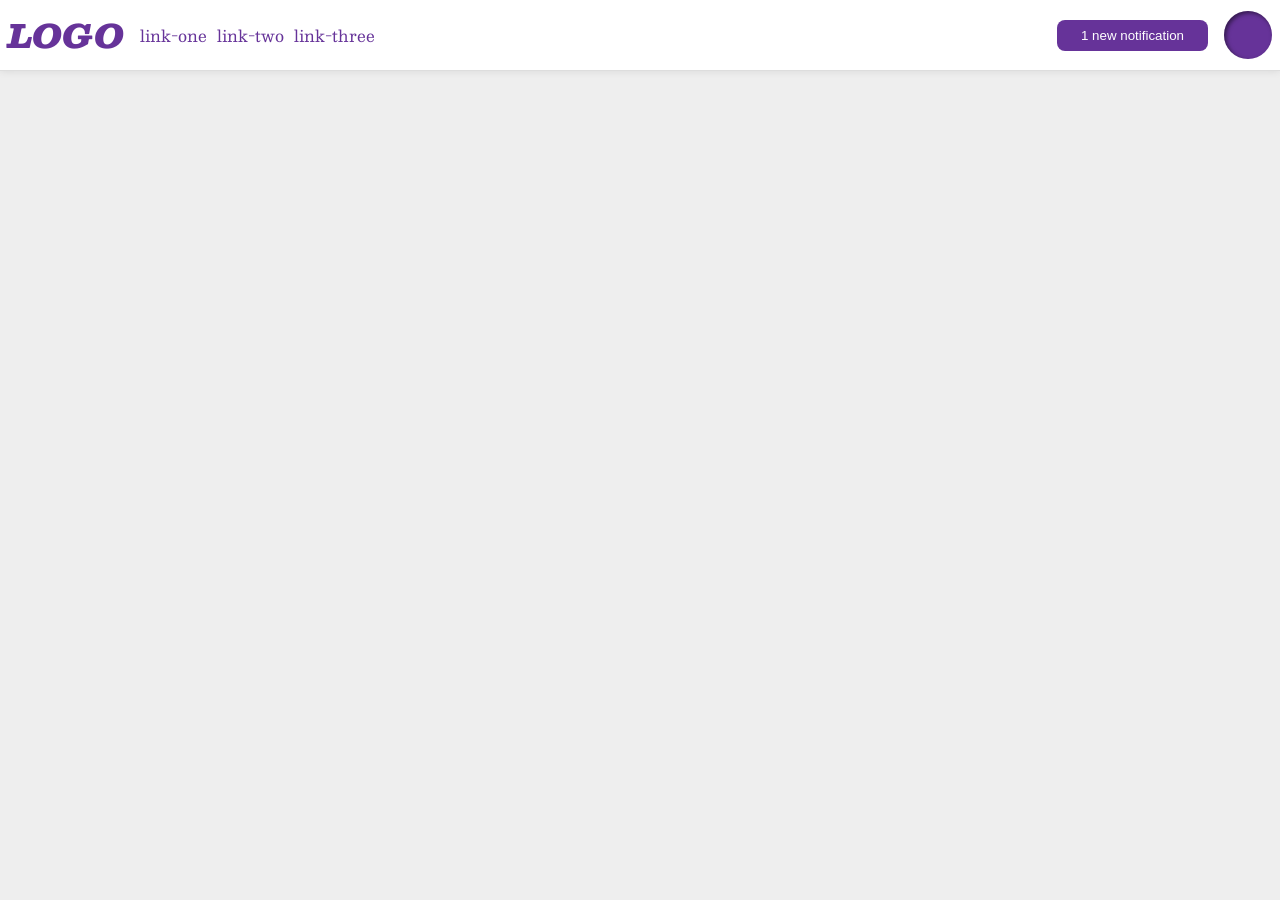
<file: foundations/flex/03-flex-header-2/index.html>
<!DOCTYPE html>
<html lang="en">
  <head>
    <meta charset="UTF-8">
    <meta http-equiv="X-UA-Compatible" content="IE=edge">
    <meta name="viewport" content="width=device-width, initial-scale=1.0">
    <title>Flex Header 2</title>
    <link rel="stylesheet" href="style.css">
  </head>
  <body>
    <div class="header">
      <div class="left"> 
        <div class="logo">
          LOGO
        </div>
          <ul class="links">
            <li><a href="https://google.com">link-one</a></li>
            <li><a href="https://google.com">link-two</a></li>
            <li><a href="https://google.com">link-three</a></li>
          </ul>
        </div>
      <div class="right">
        <button class="notifications">
          1 new notification
        </button>
        <div class="profile-image"></div>
    </div>
    </div>
  </body>
</html>
</file>
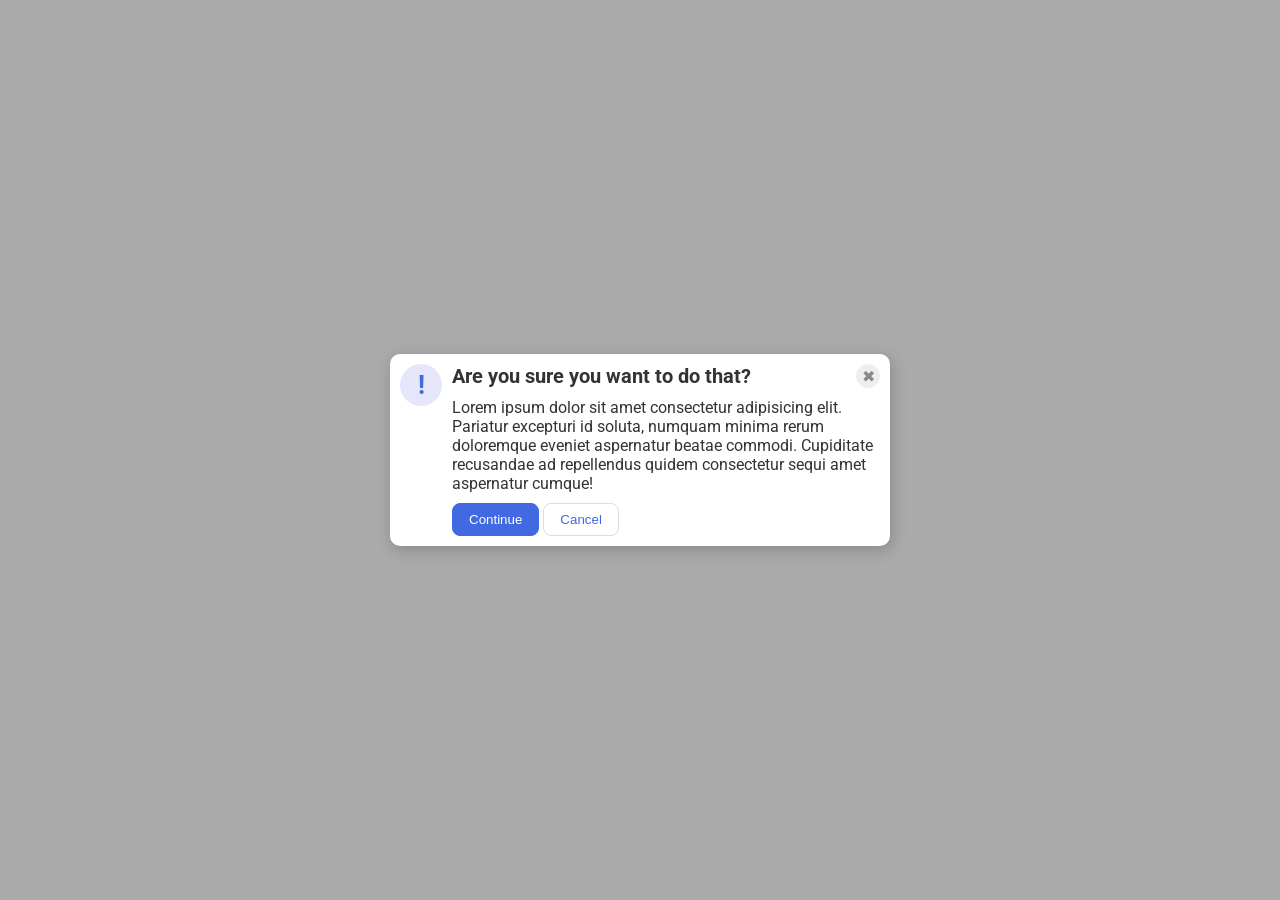
<file: foundations/flex/05-flex-modal/index.html>
<!DOCTYPE html>
<html lang="en">
  <head>
    <meta charset="UTF-8">
    <meta http-equiv="X-UA-Compatible" content="IE=edge">
    <meta name="viewport" content="width=device-width, initial-scale=1.0">
    <link rel="stylesheet" href="style.css">
    <title>Modal</title>
  </head>
  <body>
    <div class="modal">
      <div class="icon">!</div>
      <div class="content">
          <div class="header">
          <strong>Are you sure you want to do that?</strong>
          <button class="close-button">✖</button>
        </div>
        <div class="text">Lorem ipsum dolor sit amet consectetur adipisicing elit. Pariatur excepturi id soluta, numquam minima rerum doloremque eveniet aspernatur beatae commodi. Cupiditate recusandae ad repellendus quidem consectetur sequi amet aspernatur cumque!</div>
        <div class="button">
        <button class="continue">Continue</button>
        <button class="cancel">Cancel</button>
        </div>
      </div>
    </div>
  </body>
</html>
</file>
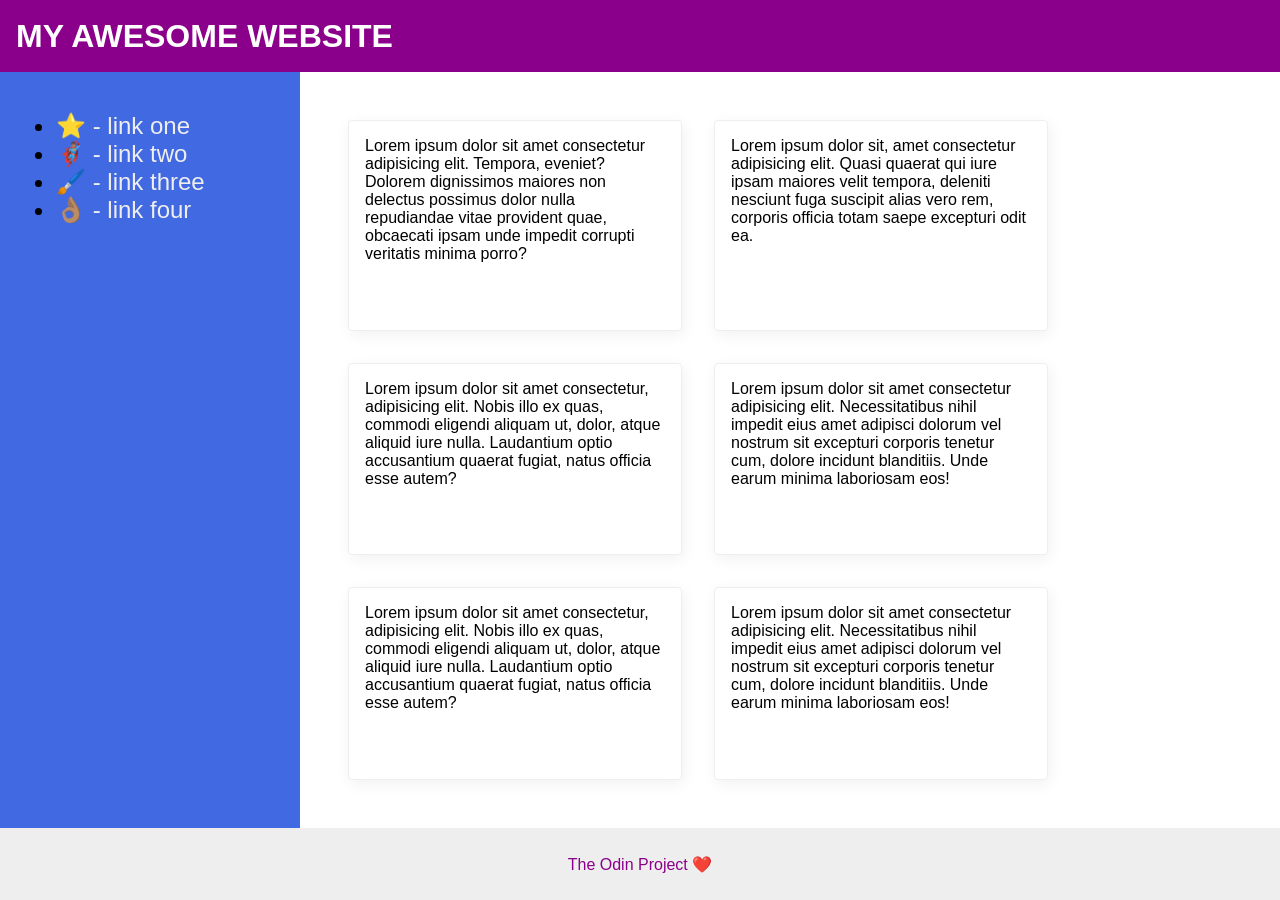
<file: foundations/flex/07-flex-layout-2/index.html>
<!DOCTYPE html>
<html lang="en">
  <head>
    <meta charset="UTF-8">
    <meta http-equiv="X-UA-Compatible" content="IE=edge">
    <meta name="viewport" content="width=device-width, initial-scale=1.0">
    <title>The Holy Grail</title>
    <link rel="stylesheet" href="style.css">
  </head>
  <body>
    <div class="header">
      MY AWESOME WEBSITE
    </div>
    <div class="content">
      <div class="sidebar">
          <ul>
            <li><a href="#">⭐ - link one</a></li>
            <li><a href="#">🦸🏽‍♂️ - link two</a></li>
            <li><a href="#">🖌️ - link three</a></li>
            <li><a href="#">👌🏽 - link four</a></li>
          </ul>
        </div>
          <div class="cards">
          <div class="card">Lorem ipsum dolor sit amet consectetur adipisicing elit. Tempora, eveniet? Dolorem dignissimos maiores non delectus possimus dolor nulla repudiandae vitae provident quae, obcaecati ipsam unde impedit corrupti veritatis minima porro?</div>
          <div class="card">Lorem ipsum dolor sit, amet consectetur adipisicing elit. Quasi quaerat qui iure ipsam maiores velit tempora, deleniti nesciunt fuga suscipit alias vero rem, corporis officia totam saepe excepturi odit ea.</div>
          <div class="card">Lorem ipsum dolor sit amet consectetur, adipisicing elit. Nobis illo ex quas, commodi eligendi aliquam ut, dolor, atque aliquid iure nulla. Laudantium optio accusantium quaerat fugiat, natus officia esse autem?</div>
          <div class="card">Lorem ipsum dolor sit amet consectetur adipisicing elit. Necessitatibus nihil impedit eius amet adipisci dolorum vel nostrum sit excepturi corporis tenetur cum, dolore incidunt blanditiis. Unde earum minima laboriosam eos!</div>
          <div class="card">Lorem ipsum dolor sit amet consectetur, adipisicing elit. Nobis illo ex quas, commodi eligendi aliquam ut, dolor, atque aliquid iure nulla. Laudantium optio accusantium quaerat fugiat, natus officia esse autem?</div>
          <div class="card">Lorem ipsum dolor sit amet consectetur adipisicing elit. Necessitatibus nihil impedit eius amet adipisci dolorum vel nostrum sit excepturi corporis tenetur cum, dolore incidunt blanditiis. Unde earum minima laboriosam eos!</div>
        </div>
      </div>
    <div class="footer">
      The Odin Project ❤️
    </div>
  </body>
</html>
</file>
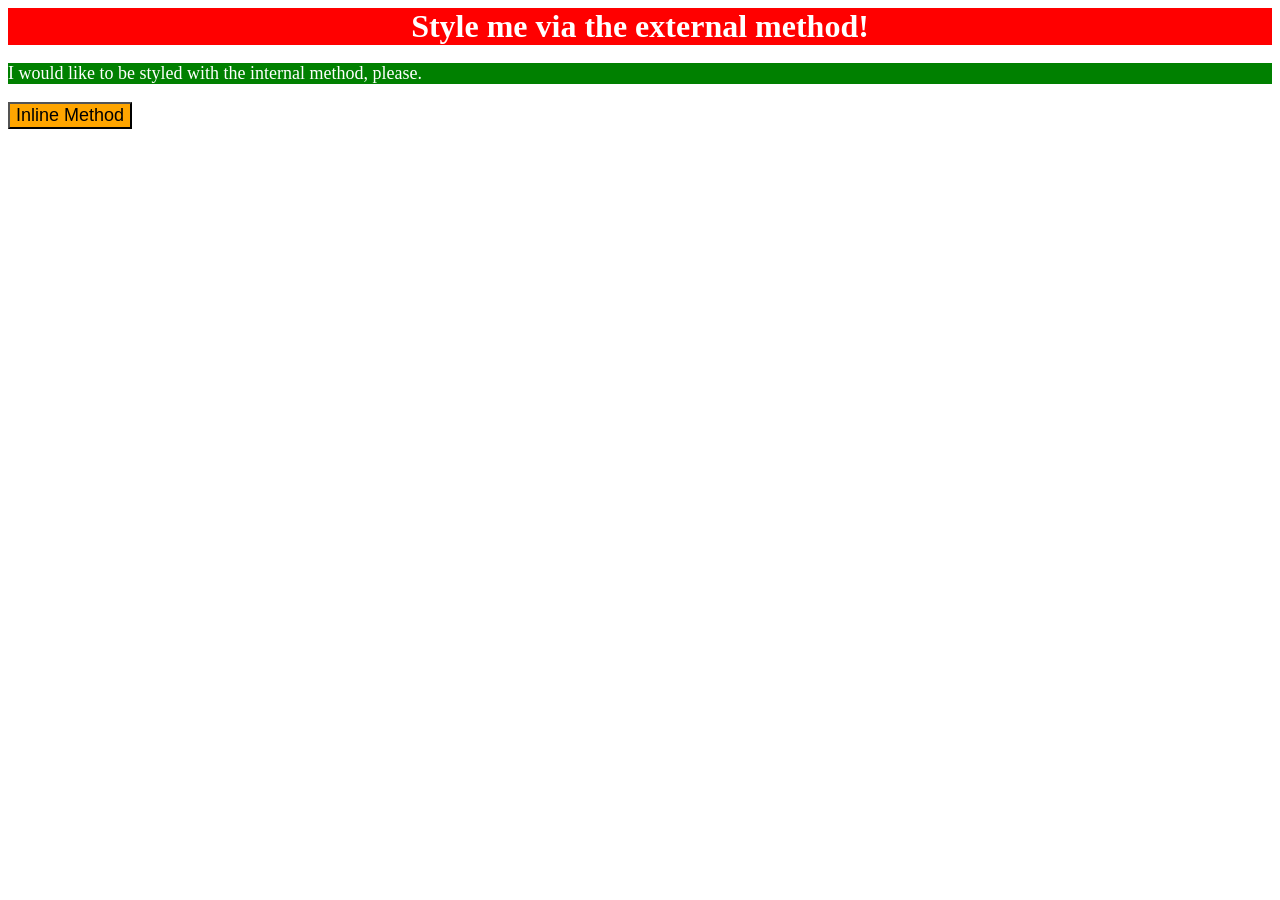
<file: foundations/intro-to-css/01-css-methods/index.html>
<!DOCTYPE html>
<html lang="en">
  <head>
    <link rel="stylesheet" href="styles.css">
    <meta charset="UTF-8">
    <meta http-equiv="X-UA-Compatible" content="IE=edge">
    <meta name="viewport" content="width=device-width, initial-scale=1.0">
    <title>Methods for Adding CSS</title>
    
    <style>
    p {
    background-color: green;
    font-size: 18px;
    color: white;
    }
    </style>
  </head>
  <body>
    <div>Style me via the external method!</div>
    <p>I would like to be styled with the internal method, please.</p>
    <button style="background-color: orange; font-size: 18px;">Inline Method</button>
  </body>
</html>
</file>
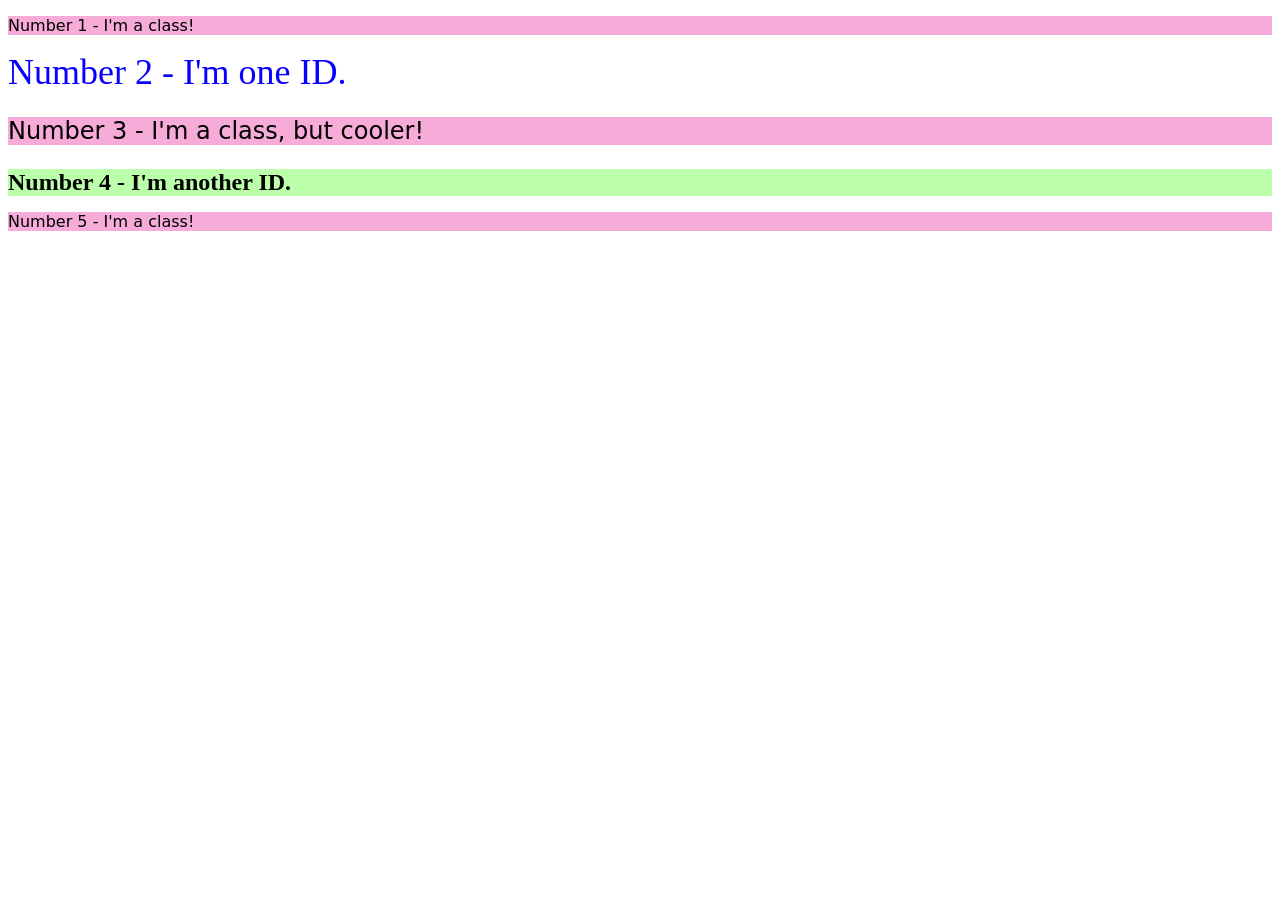
<file: foundations/intro-to-css/02-class-id-selectors/index.html>
<!DOCTYPE html>
<html lang="en">
  <head>
    <meta charset="UTF-8">
    <meta http-equiv="X-UA-Compatible" content="IE=edge">
    <meta name="viewport" content="width=device-width, initial-scale=1.0">
    <title>Class and ID Selectors</title>
    <link rel="stylesheet" href="style.css">
  </head>
  <body>
    <p class="odd">Number 1 - I'm a class!</p>
    <div id="second">Number 2 - I'm one ID.</div>
    <p class="odd" id="third">Number 3 - I'm a class, but cooler!</p>
    <div id="fourth">Number 4 - I'm another ID.</div>
    <p class="odd">Number 5 - I'm a class!</p>
  </body>
</html>
</file>
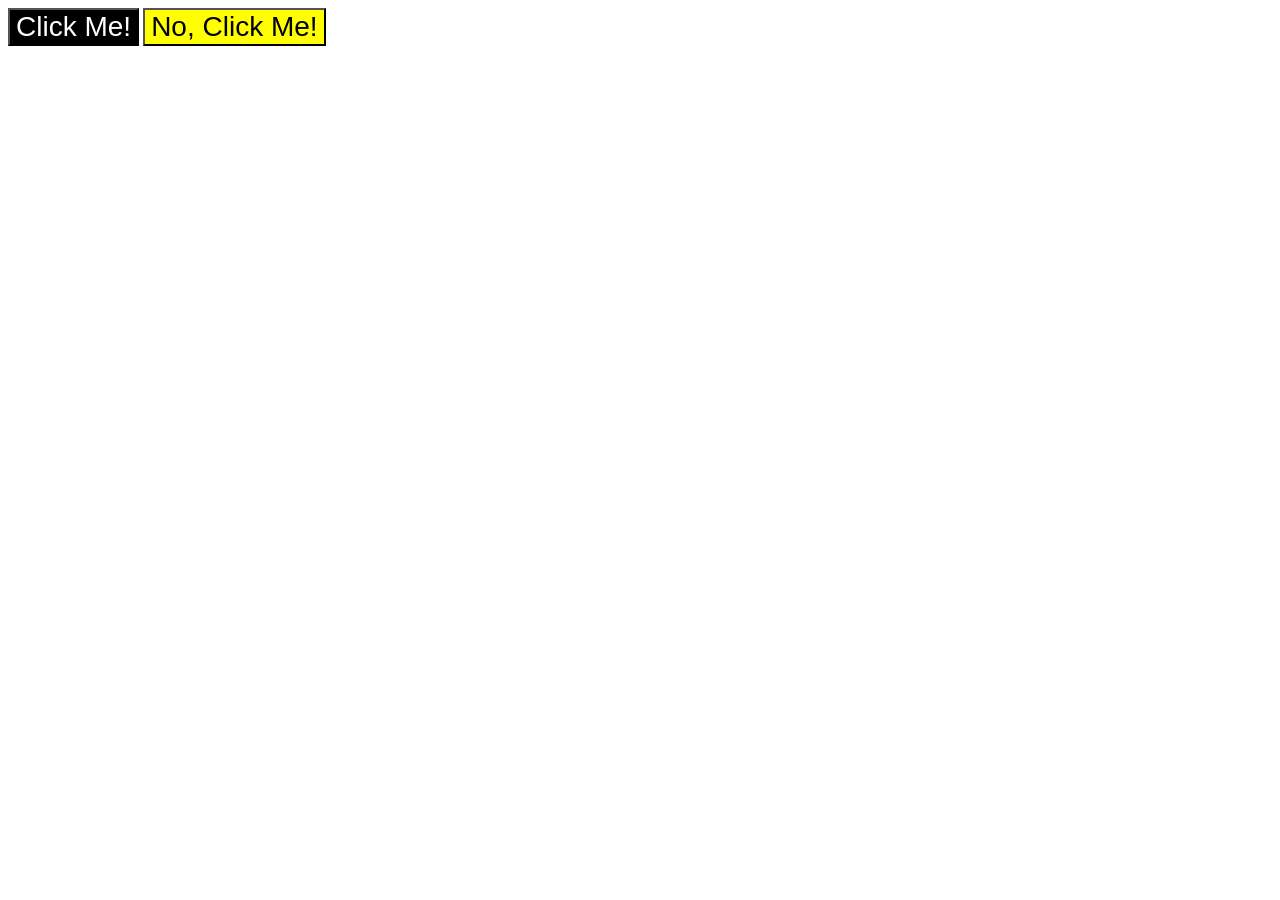
<file: foundations/intro-to-css/03-grouping-selectors/index.html>
<!DOCTYPE html>
<html lang="en">
  <head>
    <meta charset="UTF-8">
    <meta http-equiv="X-UA-Compatible" content="IE=edge">
    <meta name="viewport" content="width=device-width, initial-scale=1.0">
    <title>Grouping Selectors</title>
    <link rel="stylesheet" href="style.css">
  </head>
  <body>
    <button id="one">Click Me!</button>
    <button id="two">No, Click Me!</button>
  </body>
</html>
</file>
<file: foundations/flex/03-flex-header-2/style.css>
/* this is some magical font-importing.  
you'll learn about it later. */
@import url('https://fonts.googleapis.com/css2?family=Besley:ital,wght@0,400;1,900&display=swap');

body {
  margin: 0;
  background: #eee;
  font-family: Besley, serif;
}

.header {
  background: white;
  border-bottom: 1px solid #ddd;
  box-shadow: 0 0 8px rgba(0,0,0,.1);
  display: flex;
  align-items: center;
  justify-content: space-between;
  padding: 8px;
}

.profile-image {
  background: rebeccapurple;
  box-shadow: inset 2px 2px 4px rgba(0,0,0,.5);
  border-radius: 50%;
  width: 48px;
  height: 48px;
}

.logo {
  color: rebeccapurple;
  font-size: 32px;
  font-weight: 900;
  font-style: italic;
}

.left, .right {
  display: flex;
  align-items: center;
  gap: 16px;
}

button {
  border: none;
  border-radius: 8px;
  background: rebeccapurple;
  color: white;
  padding: 8px 24px;
}

a {
  /* this removes the line under our links */
  text-decoration: none;
  color: rebeccapurple;
}

ul {
  display: flex;
  list-style-type: none;
  gap: 10px;
  margin: 0;
  padding: 0;
}
</file>
<file: foundations/flex/05-flex-modal/style.css>
@import url('https://fonts.googleapis.com/css2?family=Roboto:wght@400;700&display=swap');

html, body {
  height: 100%;
}

body {
  font-family: Roboto, sans-serif;
  margin: 0;
  background: #aaa;
  color: #333;
  /* I'll give you this one for free lol */
  display: flex;
  align-items: center;
  justify-content: center;
}

.modal {
  background: white;
  width: 480px;
  border-radius: 10px;
  box-shadow: 2px 4px 16px rgba(0,0,0,.2);
  display: flex;
  gap: 10px;
  border: 10px solid white;
}

.icon {
  color: royalblue;
  font-size: 26px;
  font-weight: 700;
  background: lavender;
  width: 42px;
  height: 42px;
  border-radius: 50%;
  display: flex;
  align-items: center;
  justify-content: center;
    flex-shrink: 0;
}

.close-button {
  background: #eee;
  border-radius: 50%;
  color: #888;
  font-weight: 400;
  font-size: 16px;
  height: 24px;
  width: 24px;
  display: flex;
  align-items: center;
  justify-content: center;
  border: 1px solid #eee;
  padding: 0;
}

button {
  cursor: pointer;
  padding: 8px 16px;
  border-radius: 8px;
}

button.continue {
  background: royalblue;
  border: 1px solid royalblue;
  color: white;
}

button.cancel {
  background: white;
  border: 1px solid #ddd;
  color: royalblue;
}

.header {
  display: flex;
  justify-content: space-between;

}

strong {
  font-size: 20px;

}

.content {
  display: flex;
  flex-direction: column;
  gap: 10px;
}
</file>
<file: foundations/flex/07-flex-layout-2/style.css>
body {
  font-family: -apple-system, BlinkMacSystemFont, 'Segoe UI', Roboto, Oxygen, Ubuntu, Cantarell, 'Open Sans', 'Helvetica Neue', sans-serif;
  margin: 0;
  min-height: 100vh;
  display: flex;
  flex-direction: column;
}

.header {
  height: 72px;
  background: darkmagenta;
  color: white;
  font-size: 32px;
  font-weight: 900;
  display: flex;
  align-items: center;
  padding: 0 16px;
}

.content {
  display: flex;
  flex: 1;

}

.footer {
  display: flex;
  height: 72px;
  background: #eee;
  color: darkmagenta;
  justify-content: center;
  align-items: center;
}

.sidebar {
  width: 300px;
  background: royalblue;
  box-sizing: border-box;
  flex-shrink: 0;
  font-size: 24px;
  padding: 16px
}

.card {
  border: 1px solid #eee;
  box-shadow: 2px 4px 16px rgba(0,0,0,.06);
  border-radius: 4px;
  width: 300px;
  padding: 16px;
}

.cards {
display: flex;
padding: 48px;
flex-wrap: wrap;
gap: 32px;

}

a {
  text-decoration: none;
  color: #eee;
}
</file>
<file: foundations/intro-to-css/01-css-methods/styles.css>
div {
    background-color: red;
    text-align: center;
    font-size: 32px;
    font-weight: bold;
    color: white;
}
</file>
<file: foundations/intro-to-css/02-class-id-selectors/style.css>
.odd {
    background-color: #f7abd9;
    font-family: 'Verdana', 'DejaVu Sans', 'sans-serif';
}

#second {
    color: #0800ff;
    font-size: 36px;
}

#third {
    font-size: 24px;
}

#fourth {
    background-color: #bbffaa;
    font-size: 24px;
    font-weight: bold;
}
</file>
<file: foundations/intro-to-css/03-grouping-selectors/style.css>
button {
    font-size: 28px;
    font-family: Helvetica, 'Times New Roman', 'sans-serif';


}

#one {
    background-color: #000000;
    color: #ffffff;
}

#two {
    background-color: #ffff00;
}
</file>
